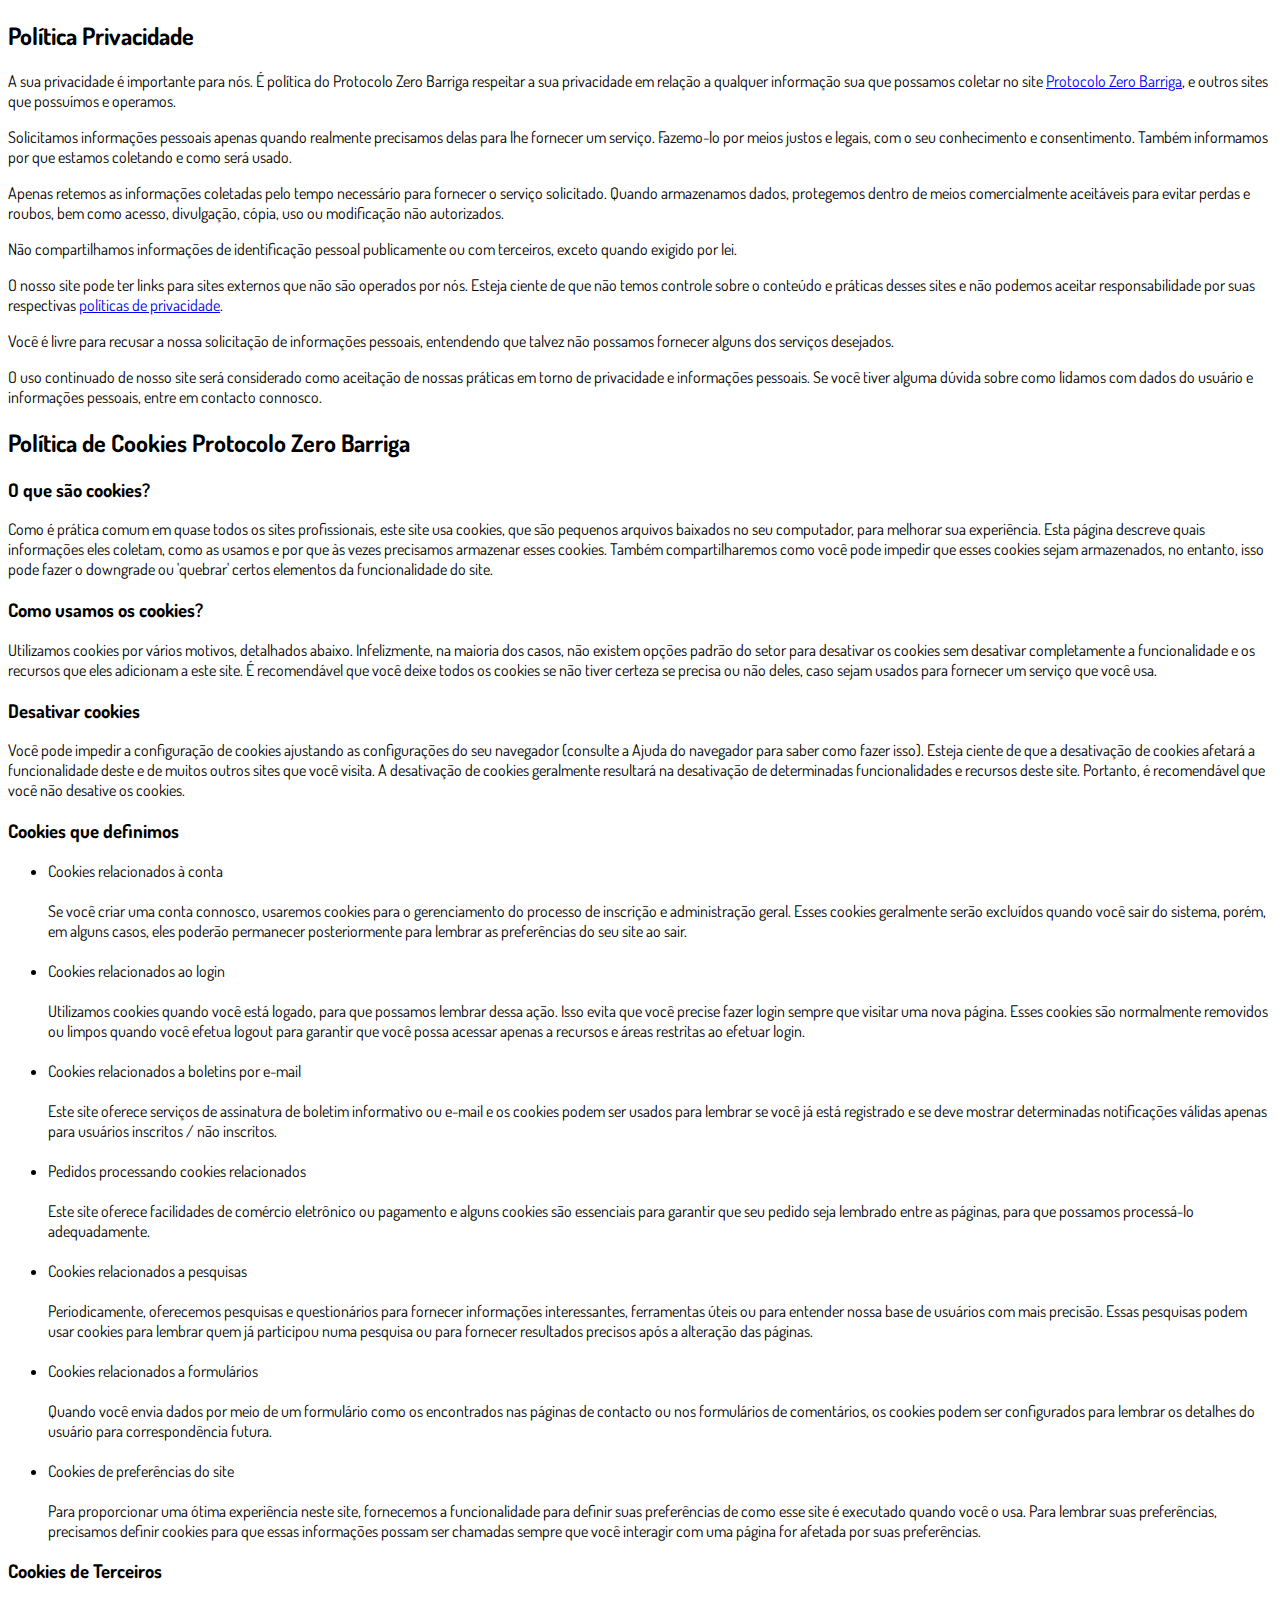
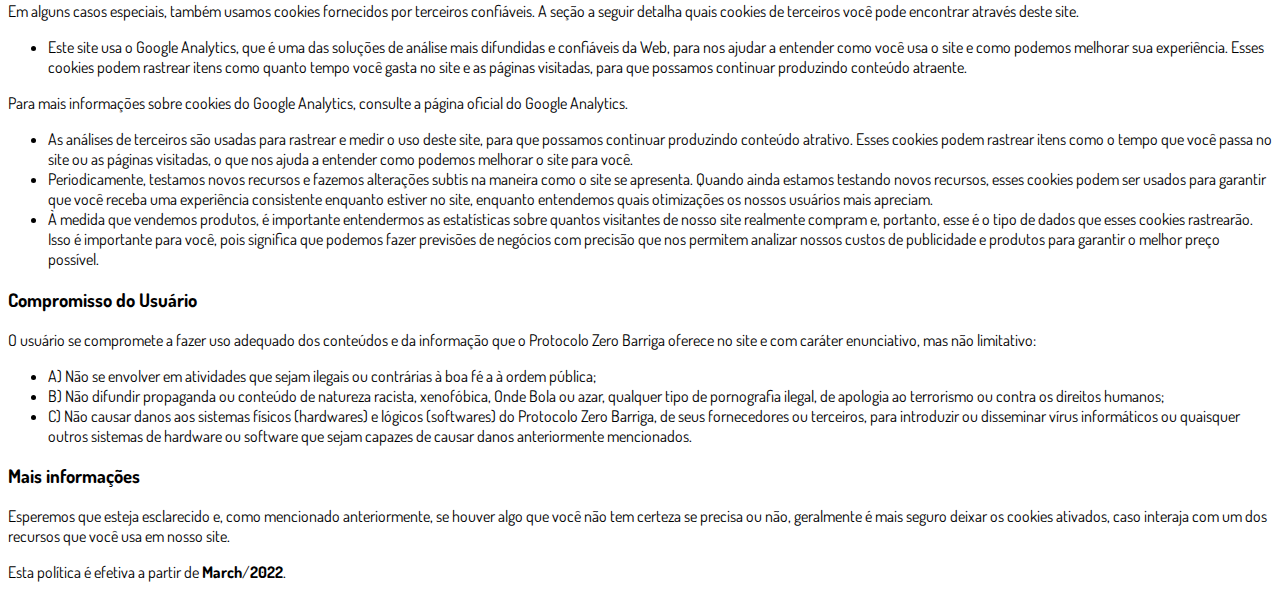
<file: privacidade.html>
<!DOCTYPE html>
<html lang="pt-br">
  <head>
    <meta charset="utf-8">
    <meta name="viewport" content="width=device-width, initial-scale=1, shrink-to-fit=no">

    <link rel="stylesheet" href="https://stackpath.bootstrapcdn.com/bootstrap/4.1.3/css/bootstrap.min.css" integrity="sha384-MCw98/SFnGE8fJT3GXwEOngsV7Zt27NXFoaoApmYm81iuXoPkFOJwJ8ERdknLPMO" crossorigin="anonymous">

    <link rel="preconnect" href="https://fonts.googleapis.com">
    <link rel="preconnect" href="https://fonts.gstatic.com" crossorigin>
    <link href="https://fonts.googleapis.com/css2?family=Dosis:wght@200;300;400;500;600;700;800&display=swap" rel="stylesheet">
    
    <!-- Ícone da Página -->
    <link rel="shortcut icon" type="image/jpg" href="./assets/img/favicon.png">

    <!-- Título da Página -->
    <title>Política de Privacidade | Protocolo Zero Barriga</title>
    
    <style type="text/css">
      body {
        font-family: 'Dosis', sans-serif;
      }
    </style>

  </head>
  <body>
    
    <div class="container py-5">
      <div class="row justify-content-center">
        <div class="col-lg-8">
          <h2>Política Privacidade</h2>                    <p>A sua privacidade é importante para nós. É política do Protocolo Zero Barriga respeitar a sua privacidade em relação a qualquer informação sua que possamos coletar no site <a href="#">Protocolo Zero Barriga</a>, e outros sites que possuímos e operamos.</p>                    <p>Solicitamos informações pessoais apenas quando realmente precisamos delas para lhe fornecer um serviço. Fazemo-lo por meios justos e legais, com o seu conhecimento e consentimento. Também informamos por que estamos coletando e como será usado.                    </p>                    <p>Apenas retemos as informações coletadas pelo tempo necessário para fornecer o serviço solicitado. Quando armazenamos dados, protegemos dentro de meios comercialmente aceitáveis ​​para evitar perdas e roubos, bem como acesso, divulgação, cópia, uso ou                        modificação não autorizados.</p>                    <p>Não compartilhamos informações de identificação pessoal publicamente ou com terceiros, exceto quando exigido por lei.</p>                    <p>O nosso site pode ter links para sites externos que não são operados por nós. Esteja ciente de que não temos controle sobre o conteúdo e práticas desses sites e não podemos aceitar responsabilidade por suas respectivas <a href='https://politicaprivacidade.com' target='_BLANK'>políticas de privacidade</a>.                    </p>                    <p>Você é livre para recusar a nossa solicitação de informações pessoais, entendendo que talvez não possamos fornecer alguns dos serviços desejados.</p>                    <p>O uso continuado de nosso site será considerado como aceitação de nossas práticas em torno de privacidade e informações pessoais. Se você tiver alguma dúvida sobre como lidamos com dados do usuário e informações pessoais, entre em contacto connosco.</p>                    <h2>Política de Cookies Protocolo Zero Barriga</h2>                    <h3>O que são cookies?</h3>                    <p>Como é prática comum em quase todos os sites profissionais, este site usa cookies, que são pequenos arquivos baixados no seu computador, para melhorar sua experiência. Esta página descreve quais informações eles coletam, como as usamos e por que às vezes                        precisamos armazenar esses cookies. Também compartilharemos como você pode impedir que esses cookies sejam armazenados, no entanto, isso pode fazer o downgrade ou 'quebrar' certos elementos da funcionalidade do site.</p>                    <h3>Como usamos os cookies?</h3>                    <p>Utilizamos cookies por vários motivos, detalhados abaixo. Infelizmente, na maioria dos casos, não existem opções padrão do setor para desativar os cookies sem desativar completamente a funcionalidade e os recursos que eles adicionam a este site. É recomendável                        que você deixe todos os cookies se não tiver certeza se precisa ou não deles, caso sejam usados ​​para fornecer um serviço que você usa.</p>                    <h3>Desativar cookies</h3>                    <p>Você pode impedir a configuração de cookies ajustando as configurações do seu navegador (consulte a Ajuda do navegador para saber como fazer isso). Esteja ciente de que a desativação de cookies afetará a funcionalidade deste e de muitos outros sites que                        você visita. A desativação de cookies geralmente resultará na desativação de determinadas funcionalidades e recursos deste site. Portanto, é recomendável que você não desative os cookies.</p>                    <h3>Cookies que definimos</h3>                    <ul>                        <li>                            Cookies relacionados à conta<br><br> Se você criar uma conta connosco, usaremos cookies para o gerenciamento do processo de inscrição e administração geral. Esses cookies geralmente serão excluídos quando você sair do sistema, porém, em alguns                            casos, eles poderão permanecer posteriormente para lembrar as preferências do seu site ao sair.<br><br>                        </li>                        <li>                            Cookies relacionados ao login<br><br> Utilizamos cookies quando você está logado, para que possamos lembrar dessa ação. Isso evita que você precise fazer login sempre que visitar uma nova página. Esses cookies são normalmente removidos ou limpos                            quando você efetua logout para garantir que você possa acessar apenas a recursos e áreas restritas ao efetuar login.<br><br>                        </li>                        <li>                            Cookies relacionados a boletins por e-mail<br><br> Este site oferece serviços de assinatura de boletim informativo ou e-mail e os cookies podem ser usados ​​para lembrar se você já está registrado e se deve mostrar determinadas notificações                            válidas apenas para usuários inscritos / não inscritos.<br><br>                        </li>                        <li>                            Pedidos processando cookies relacionados<br><br> Este site oferece facilidades de comércio eletrônico ou pagamento e alguns cookies são essenciais para garantir que seu pedido seja lembrado entre as páginas, para que possamos processá-lo adequadamente.<br><br>                        </li>                        <li>                            Cookies relacionados a pesquisas<br><br> Periodicamente, oferecemos pesquisas e questionários para fornecer informações interessantes, ferramentas úteis ou para entender nossa base de usuários com mais precisão. Essas pesquisas podem usar cookies                            para lembrar quem já participou numa pesquisa ou para fornecer resultados precisos após a alteração das páginas.<br><br>                        </li>                        <li>                            Cookies relacionados a formulários<br><br> Quando você envia dados por meio de um formulário como os encontrados nas páginas de contacto ou nos formulários de comentários, os cookies podem ser configurados para lembrar os detalhes do usuário                            para correspondência futura.<br><br>                        </li>                        <li>                            Cookies de preferências do site<br><br> Para proporcionar uma ótima experiência neste site, fornecemos a funcionalidade para definir suas preferências de como esse site é executado quando você o usa. Para lembrar suas preferências, precisamos                            definir cookies para que essas informações possam ser chamadas sempre que você interagir com uma página for afetada por suas preferências.<br>                        </li>                    </ul>                    <h3>Cookies de Terceiros</h3>                    <p>Em alguns casos especiais, também usamos cookies fornecidos por terceiros confiáveis. A seção a seguir detalha quais cookies de terceiros você pode encontrar através deste site.</p>                    <ul>                        <li>                            Este site usa o Google Analytics, que é uma das soluções de análise mais difundidas e confiáveis ​​da Web, para nos ajudar a entender como você usa o site e como podemos melhorar sua experiência. Esses cookies podem rastrear itens como quanto tempo                            você gasta no site e as páginas visitadas, para que possamos continuar produzindo conteúdo atraente.                        </li>                    </ul>                    <p>Para mais informações sobre cookies do Google Analytics, consulte a página oficial do Google Analytics.</p>                    <ul>                        <li>                            As análises de terceiros são usadas para rastrear e medir o uso deste site, para que possamos continuar produzindo conteúdo atrativo. Esses cookies podem rastrear itens como o tempo que você passa no site ou as páginas visitadas, o que nos ajuda a entender                            como podemos melhorar o site para você.</li>                        <li>                            Periodicamente, testamos novos recursos e fazemos alterações subtis na maneira como o site se apresenta. Quando ainda estamos testando novos recursos, esses cookies podem ser usados ​​para garantir que você receba uma experiência consistente enquanto                            estiver no site, enquanto entendemos quais otimizações os nossos usuários mais apreciam.</li>                        <li>                            À medida que vendemos produtos, é importante entendermos as estatísticas sobre quantos visitantes de nosso site realmente compram e, portanto, esse é o tipo de dados que esses cookies rastrearão. Isso é importante para você, pois significa que podemos                            fazer previsões de negócios com precisão que nos permitem analizar nossos custos de publicidade e produtos para garantir o melhor preço possível.</li>                                            </ul>                    <h3>Compromisso do Usuário</h3>                                <p>O usuário se compromete a fazer uso adequado dos conteúdos e da informação que o Protocolo Zero Barriga oferece no site e com caráter enunciativo, mas não limitativo:</p>                                        <ul>                        <li>A) Não se envolver em atividades que sejam ilegais ou contrárias à boa fé a à ordem pública;</li>                        <li>B) Não difundir propaganda ou conteúdo de natureza racista, xenofóbica, <a style='color: inherit !important; text-decoration:none !important;' href='https://ondeapostar.pt/onde-da-a-bola/'>Onde Bola</a> ou azar, qualquer tipo de pornografia ilegal, de apologia ao terrorismo ou contra os direitos humanos;</li>                        <li>C) Não causar danos aos sistemas físicos (hardwares) e lógicos (softwares) do Protocolo Zero Barriga, de seus fornecedores ou terceiros, para introduzir ou disseminar vírus informáticos ou quaisquer outros sistemas de hardware ou software que sejam capazes de causar danos anteriormente mencionados.</li>                    </ul>                                        <h3>Mais informações</h3>                    <p>Esperemos que esteja esclarecido e, como mencionado anteriormente, se houver algo que você não tem certeza se precisa ou não, geralmente é mais seguro deixar os cookies ativados, caso interaja com um dos recursos que você usa em nosso site.</p>                    <p>Esta política é efetiva a partir de <strong>March</strong>/<strong>2022</strong>.</p>
        </div>
      </div>
    </div>

    <script src="https://code.jquery.com/jquery-3.3.1.slim.min.js" integrity="sha384-q8i/X+965DzO0rT7abK41JStQIAqVgRVzpbzo5smXKp4YfRvH+8abtTE1Pi6jizo" crossorigin="anonymous"></script>
    <script src="https://cdnjs.cloudflare.com/ajax/libs/popper.js/1.14.3/umd/popper.min.js" integrity="sha384-ZMP7rVo3mIykV+2+9J3UJ46jBk0WLaUAdn689aCwoqbBJiSnjAK/l8WvCWPIPm49" crossorigin="anonymous"></script>
    <script src="https://stackpath.bootstrapcdn.com/bootstrap/4.1.3/js/bootstrap.min.js" integrity="sha384-ChfqqxuZUCnJSK3+MXmPNIyE6ZbWh2IMqE241rYiqJxyMiZ6OW/JmZQ5stwEULTy" crossorigin="anonymous"></script>
  </body>
</html>
</file>
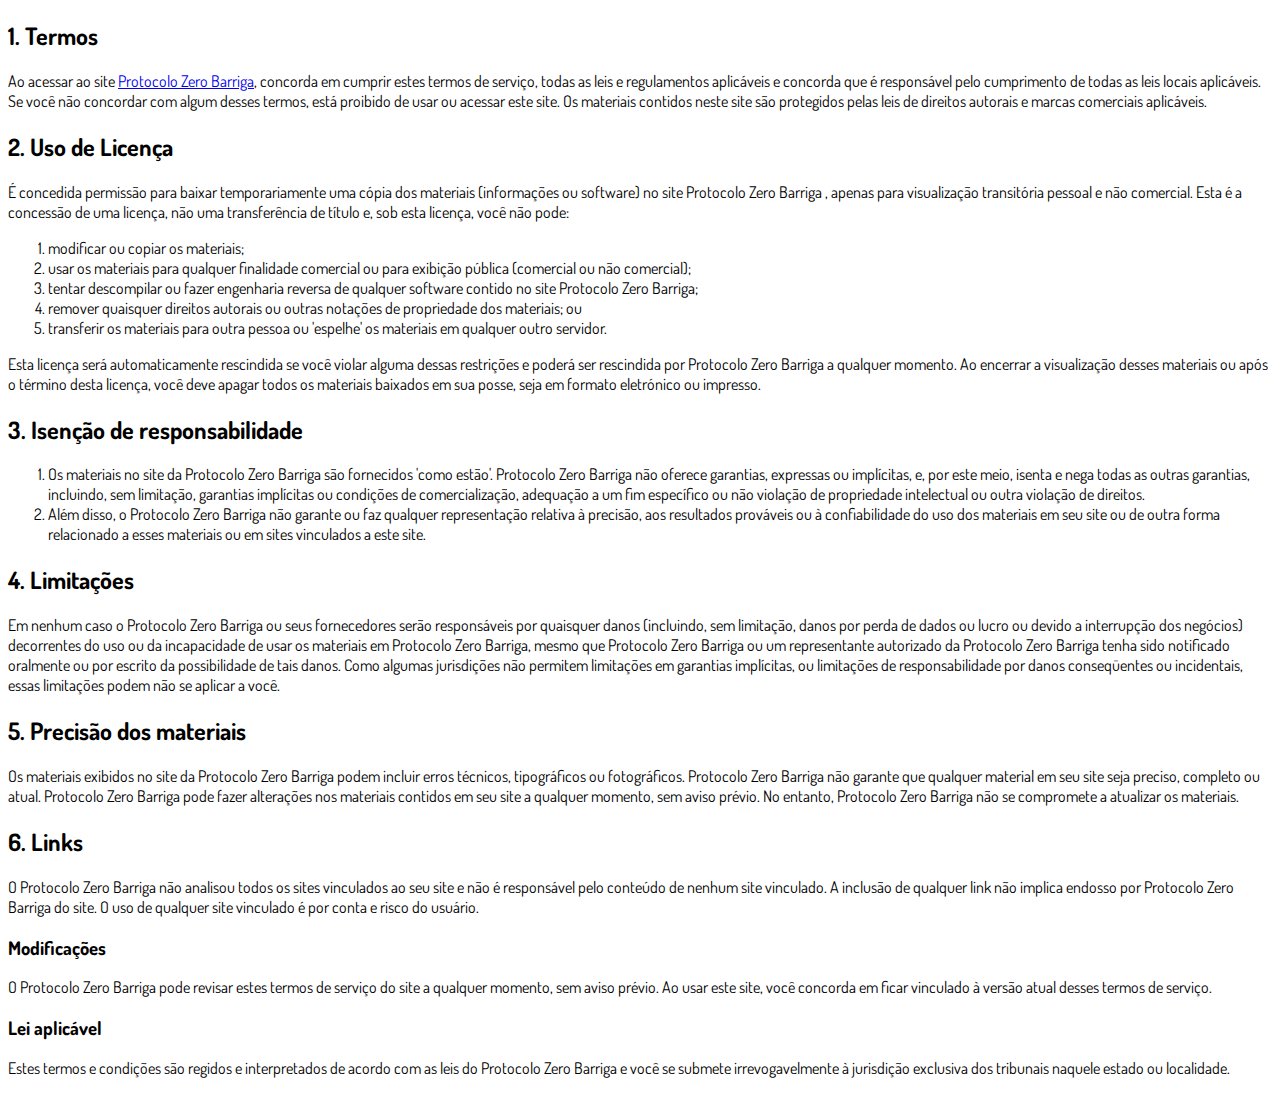
<file: termos.html>
<!DOCTYPE html>
<html lang="pt-br">
  <head>
    <meta charset="utf-8">
    <meta name="viewport" content="width=device-width, initial-scale=1, shrink-to-fit=no">

    <link rel="stylesheet" href="https://stackpath.bootstrapcdn.com/bootstrap/4.1.3/css/bootstrap.min.css" integrity="sha384-MCw98/SFnGE8fJT3GXwEOngsV7Zt27NXFoaoApmYm81iuXoPkFOJwJ8ERdknLPMO" crossorigin="anonymous">

    <link rel="preconnect" href="https://fonts.googleapis.com">
    <link rel="preconnect" href="https://fonts.gstatic.com" crossorigin>
    <link href="https://fonts.googleapis.com/css2?family=Dosis:wght@200;300;400;500;600;700;800&display=swap" rel="stylesheet">
    
    <!-- Ícone da Página -->
    <link rel="shortcut icon" type="image/jpg" href="./assets/img/favicon.png">

    <!-- Título da Página -->
    <title>Termos de Uso | Protocolo Zero Barriga</title>
    
    <style type="text/css">
      body {
        font-family: 'Dosis', sans-serif;
      }
    </style>

  </head>
  <body>
    
    <div class="container py-5">
      <div class="row justify-content-center">
        <div class="col-lg-8">
          <h2>1. Termos</h2>            <p>Ao acessar ao site <a href='#'>Protocolo Zero Barriga</a>, concorda em cumprir estes termos de serviço, todas as leis e regulamentos aplicáveis ​​e concorda que é responsável pelo cumprimento de todas as leis locais aplicáveis. Se você não concordar com algum                desses termos, está proibido de usar ou acessar este site. Os materiais contidos neste site são protegidos pelas leis de direitos autorais e marcas comerciais aplicáveis.</p>            <h2>2. Uso de Licença</h2>            <p>É concedida permissão para baixar temporariamente uma cópia dos materiais (informações ou software) no site Protocolo Zero Barriga , apenas para visualização transitória pessoal e não comercial. Esta é a concessão de uma licença, não uma transferência de título e,                sob esta licença, você não pode: </p>            <ol>            <li>modificar ou copiar os materiais;  </li>            <li>usar os materiais para qualquer finalidade comercial ou para exibição pública (comercial ou não comercial);  </li>            <li>tentar descompilar ou fazer engenharia reversa de qualquer software contido no site Protocolo Zero Barriga;  </li>            <li>remover quaisquer direitos autorais ou outras notações de propriedade dos materiais; ou  </li>            <li>transferir os materiais para outra pessoa ou 'espelhe' os materiais em qualquer outro servidor.</li>            </ol>            <p>Esta licença será automaticamente rescindida se você violar alguma dessas restrições e poderá ser rescindida por Protocolo Zero Barriga a qualquer momento. Ao encerrar a visualização desses materiais ou após o término desta licença, você deve apagar todos os materiais                baixados em sua posse, seja em formato eletrónico ou impresso.</p>            <h2>3. Isenção de responsabilidade</h2>            <ol>            <li>Os materiais no site da Protocolo Zero Barriga são fornecidos 'como estão'. Protocolo Zero Barriga não oferece garantias, expressas ou implícitas, e, por este meio, isenta e nega todas as outras garantias, incluindo, sem limitação, garantias implícitas ou condições de comercialização,            adequação a um fim específico ou não violação de propriedade intelectual ou outra violação de direitos. </li>            <li>Além disso, o Protocolo Zero Barriga não garante ou faz qualquer representação relativa à precisão, aos resultados prováveis ​​ou à confiabilidade do uso dos            materiais em seu site ou de outra forma relacionado a esses materiais ou em sites vinculados a este site.</li>            </ol>            <h2>4. Limitações</h2>            <p>Em nenhum caso o Protocolo Zero Barriga ou seus fornecedores serão responsáveis ​​por quaisquer danos (incluindo, sem limitação, danos por perda de dados ou lucro ou devido a interrupção dos negócios) decorrentes do uso ou da incapacidade de usar os materiais em Protocolo Zero Barriga,                mesmo que Protocolo Zero Barriga ou um representante autorizado da Protocolo Zero Barriga tenha sido notificado oralmente ou por escrito da possibilidade de tais danos. Como algumas jurisdições não permitem limitações em garantias implícitas, ou limitações de responsabilidade                por danos conseqüentes ou incidentais, essas limitações podem não se aplicar a você.</p>            <h2>5. Precisão dos materiais</h2>            <p>Os materiais exibidos no site da Protocolo Zero Barriga podem incluir erros técnicos, tipográficos ou fotográficos. Protocolo Zero Barriga não garante que qualquer material em seu site seja preciso, completo ou atual. Protocolo Zero Barriga pode fazer alterações nos materiais contidos em seu                site a qualquer momento, sem aviso prévio. No entanto, Protocolo Zero Barriga não se compromete a atualizar os materiais.</p>            <h2>6. Links</h2>            <p>O Protocolo Zero Barriga não analisou todos os sites vinculados ao seu site e não é responsável pelo conteúdo de nenhum site vinculado. A inclusão de qualquer link não implica endosso por Protocolo Zero Barriga do site. O uso de qualquer site vinculado é por conta e risco do usuário.</p>            </p>            <h3>Modificações</h3>            <p>O Protocolo Zero Barriga pode revisar estes termos de serviço do site a qualquer momento, sem aviso prévio. Ao usar este site, você concorda em ficar vinculado à versão atual desses termos de serviço.</p>            <h3>Lei aplicável</h3>            <p>Estes termos e condições são regidos e interpretados de acordo com as leis do Protocolo Zero Barriga e você se submete irrevogavelmente à jurisdição exclusiva dos tribunais naquele estado ou localidade.</p>
        </div>
      </div>
    </div>

    <script src="https://code.jquery.com/jquery-3.3.1.slim.min.js" integrity="sha384-q8i/X+965DzO0rT7abK41JStQIAqVgRVzpbzo5smXKp4YfRvH+8abtTE1Pi6jizo" crossorigin="anonymous"></script>
    <script src="https://cdnjs.cloudflare.com/ajax/libs/popper.js/1.14.3/umd/popper.min.js" integrity="sha384-ZMP7rVo3mIykV+2+9J3UJ46jBk0WLaUAdn689aCwoqbBJiSnjAK/l8WvCWPIPm49" crossorigin="anonymous"></script>
    <script src="https://stackpath.bootstrapcdn.com/bootstrap/4.1.3/js/bootstrap.min.js" integrity="sha384-ChfqqxuZUCnJSK3+MXmPNIyE6ZbWh2IMqE241rYiqJxyMiZ6OW/JmZQ5stwEULTy" crossorigin="anonymous"></script>
  </body>
</html>
</file>
